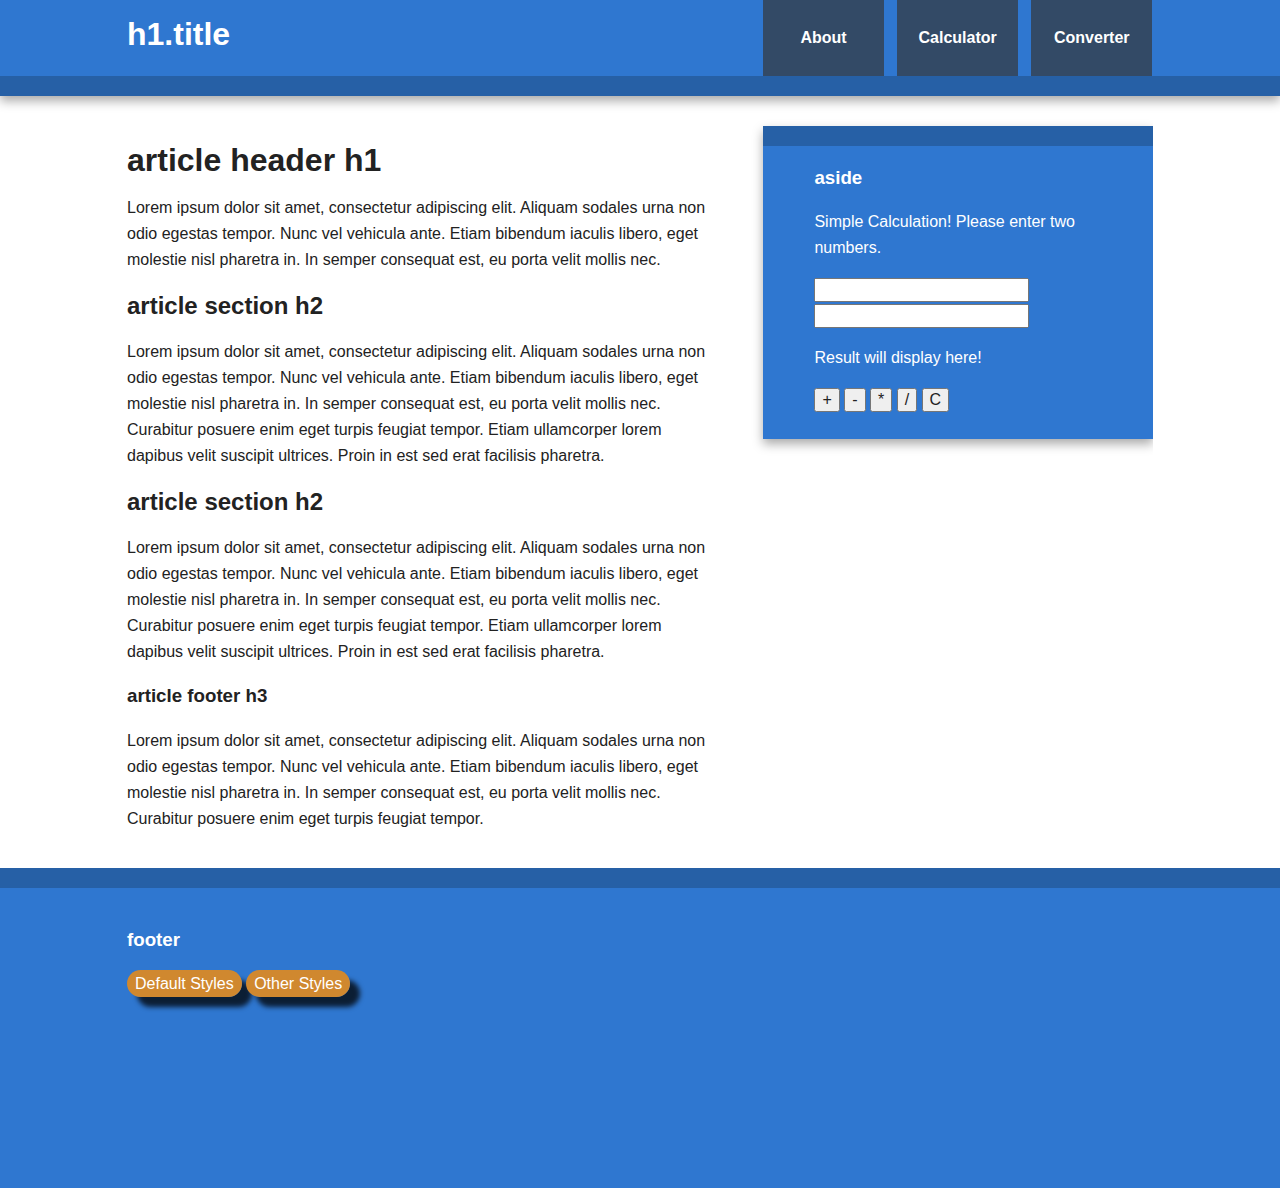
<file: calculator.html>
<!DOCTYPE html>
<!--[if lt IE 7]>      <html class="no-js lt-ie9 lt-ie8 lt-ie7"> <![endif]-->
<!--[if IE 7]>         <html class="no-js lt-ie9 lt-ie8"> <![endif]-->
<!--[if IE 8]>         <html class="no-js lt-ie9"> <![endif]-->
<!--[if gt IE 8]><!--> <html class="no-js"> <!--<![endif]-->
    <head>
        <meta charset="utf-8">
        <meta http-equiv="X-UA-Compatible" content="IE=edge,chrome=1">
        <title>AriaPrincess</title>
        <meta name="description" content="">
        <meta name="viewport" content="width=device-width, initial-scale=1">

        <link href="css/alpha/alpha.css" type="text/css" rel="stylesheet" media="screen" title="default" />
        <link href="css/beta/beta.css" type="text/css" rel="alternate stylesheet" media="screen" title="other" />

        <script src="js/vendor/modernizr-2.6.2-respond-1.1.0.min.js"></script>
    </head>
    <body>
        <!--[if lt IE 7]>
            <p class="browsehappy">You are using an <strong>outdated</strong> browser. Please <a href="http://browsehappy.com/">upgrade your browser</a> to improve your experience.</p>
        <![endif]-->

        <div class="header-container">
            <header class="wrapper clearfix">
                <h1 class="title">h1.title</h1>
                <nav>
                    <ul>
                        <li><a href="index.html">About</a></li>
                        <li><a href="calculator.html">Calculator</a></li>
                        <li><a href="converter.html">Converter</a></li>
                    </ul>
                </nav>
            </header>
        </div>

        <div class="main-container">
            <div class="main wrapper clearfix">

                <article>
                    <header>
                        <h1>article header h1</h1>
                        <p>Lorem ipsum dolor sit amet, consectetur adipiscing elit. Aliquam sodales urna non odio egestas tempor. Nunc vel vehicula ante. Etiam bibendum iaculis libero, eget molestie nisl pharetra in. In semper consequat est, eu porta velit mollis nec.</p>
                    </header>
                    <section>
                        <h2>article section h2</h2>
                        <p>Lorem ipsum dolor sit amet, consectetur adipiscing elit. Aliquam sodales urna non odio egestas tempor. Nunc vel vehicula ante. Etiam bibendum iaculis libero, eget molestie nisl pharetra in. In semper consequat est, eu porta velit mollis nec. Curabitur posuere enim eget turpis feugiat tempor. Etiam ullamcorper lorem dapibus velit suscipit ultrices. Proin in est sed erat facilisis pharetra.</p>
                    </section>
                    <section>
                        <h2>article section h2</h2>
                        <p>Lorem ipsum dolor sit amet, consectetur adipiscing elit. Aliquam sodales urna non odio egestas tempor. Nunc vel vehicula ante. Etiam bibendum iaculis libero, eget molestie nisl pharetra in. In semper consequat est, eu porta velit mollis nec. Curabitur posuere enim eget turpis feugiat tempor. Etiam ullamcorper lorem dapibus velit suscipit ultrices. Proin in est sed erat facilisis pharetra.</p>
                    </section>
                    <footer>
                        <h3>article footer h3</h3>
                        <p>Lorem ipsum dolor sit amet, consectetur adipiscing elit. Aliquam sodales urna non odio egestas tempor. Nunc vel vehicula ante. Etiam bibendum iaculis libero, eget molestie nisl pharetra in. In semper consequat est, eu porta velit mollis nec. Curabitur posuere enim eget turpis feugiat tempor.</p>
                    </footer>
                </article>

                <aside>
                    <h3>aside</h3>
                    <!-- Calculator -->
				<section id="hero">
					<p>Simple Calculation! Please enter two numbers.</p>
					<p>
						<input type="number" id="firstnumber"/>					
						<input type="number" id="secondnumber"/>
					</p>
				
					<p id="result">Result will display here!</p>
				 
					<p>
						<button class="button" id="add" type="button">+</button>
						<button class="button" id="minus" type="button">-</button>
						<button class="button" id="mul" type="button">*</button>
						<button class="button" id="divide" type="button">/</button>
						<button class="button" id="clearinput" type="button">C</button>
					</p>
				</section>	
                </aside>

            </div> <!-- #main -->
        </div> <!-- #main-container -->

        <div class="footer-container">
            <footer class="wrapper">
                <h3>footer</h3>
                <p>
					<a href="#" id="default" title="javascript switch anchor Default">Default Styles</a>
					<a href="#" id="other" title="javascript switch anchor alternate">Other Styles</a>
				</p>
            </footer>
        </div>

        <script src="//ajax.googleapis.com/ajax/libs/jquery/1.11.0/jquery.min.js"></script>
        <script>window.jQuery || document.write('<script src="js/vendor/jquery-1.11.0.min.js"><\/script>')</script>

        <script src="js/plugins.js"></script>
        <script src="js/switcher.js"></script>
        <script src="js/calculator.js"></script>

        <!-- Google Analytics: change UA-XXXXX-X to be your site's ID. -->
   
    </body>
</html>
</file>
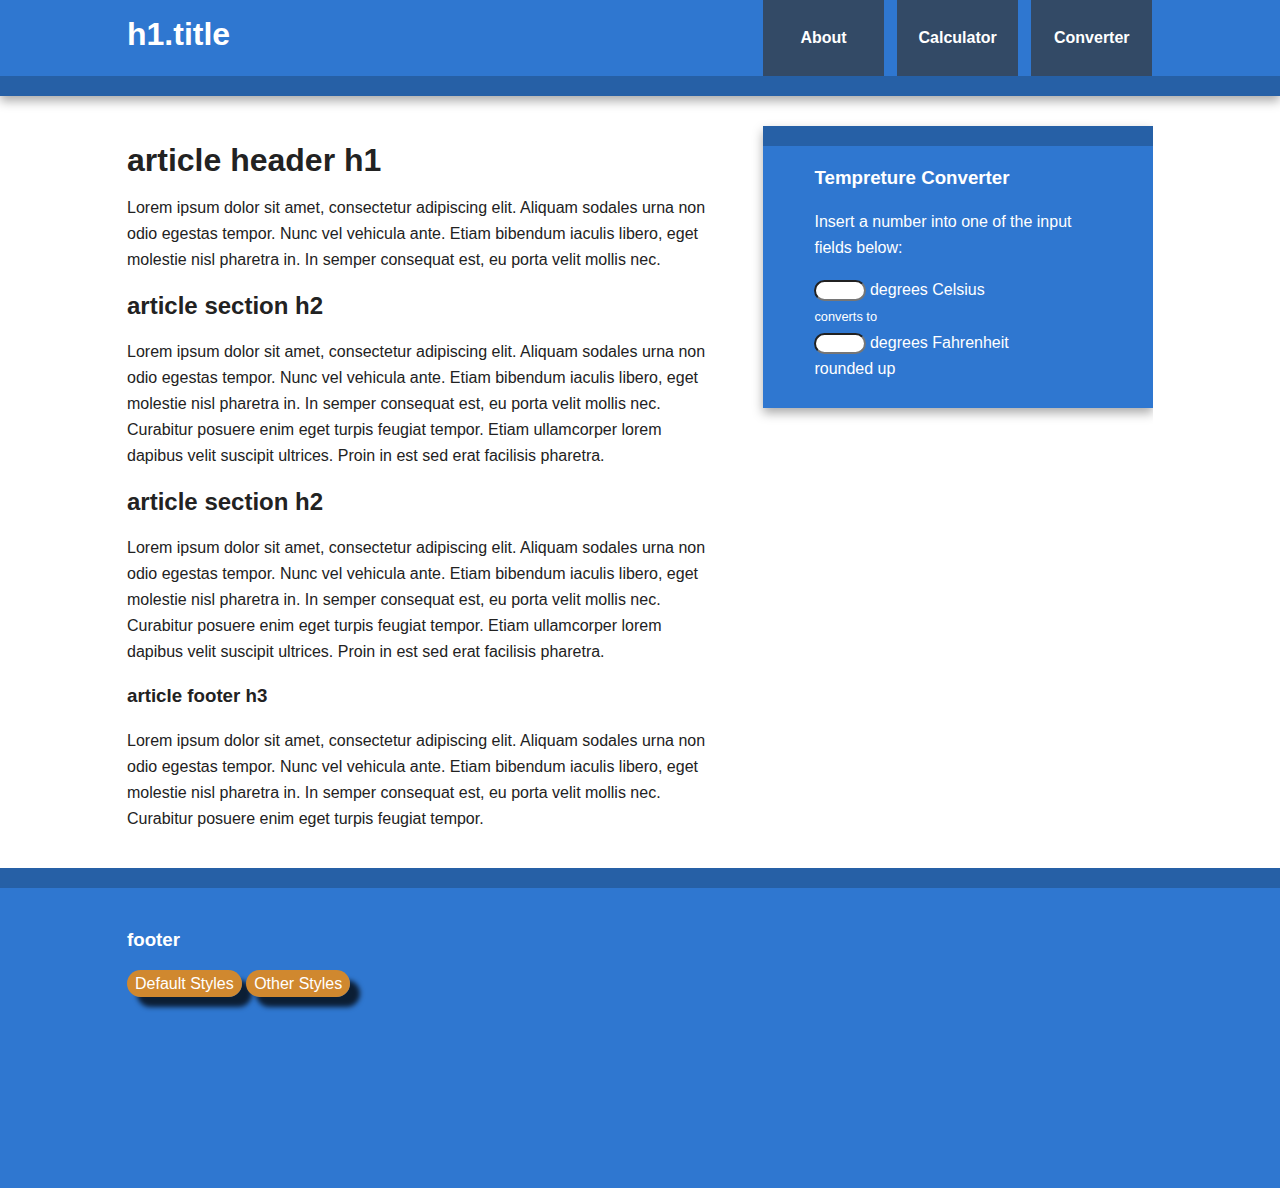
<file: converter.html>
<!DOCTYPE html>
<!--[if lt IE 7]>      <html class="no-js lt-ie9 lt-ie8 lt-ie7"> <![endif]-->
<!--[if IE 7]>         <html class="no-js lt-ie9 lt-ie8"> <![endif]-->
<!--[if IE 8]>         <html class="no-js lt-ie9"> <![endif]-->
<!--[if gt IE 8]><!--> <html class="no-js"> <!--<![endif]-->
    <head>
        <meta charset="utf-8">
        <meta http-equiv="X-UA-Compatible" content="IE=edge,chrome=1">
        <title>AriaPrincess</title>
        <meta name="description" content="">
        <meta name="viewport" content="width=device-width, initial-scale=1">

        <link href="css/alpha/alpha.css" type="text/css" rel="stylesheet" media="screen" title="default" />
        <link href="css/beta/beta.css" type="text/css" rel="alternate stylesheet" media="screen" title="other" />

        <script src="js/vendor/modernizr-2.6.2-respond-1.1.0.min.js"></script>
    </head>
    <body>
        <!--[if lt IE 7]>
            <p class="browsehappy">You are using an <strong>outdated</strong> browser. Please <a href="http://browsehappy.com/">upgrade your browser</a> to improve your experience.</p>
        <![endif]-->

        <div class="header-container">
            <header class="wrapper clearfix">
                <h1 class="title">h1.title</h1>
                <nav>
                    <ul>
                        <li><a href="index.html">About</a></li>
                        <li><a href="calculator.html">Calculator</a></li>
                        <li><a href="converter.html">Converter</a></li>
                    </ul>
                </nav>
            </header>
        </div>

        <div class="main-container">
            <div class="main wrapper clearfix">

                <article>
                    <header>
                        <h1>article header h1</h1>
                        <p>Lorem ipsum dolor sit amet, consectetur adipiscing elit. Aliquam sodales urna non odio egestas tempor. Nunc vel vehicula ante. Etiam bibendum iaculis libero, eget molestie nisl pharetra in. In semper consequat est, eu porta velit mollis nec.</p>
                    </header>
                    <section>
                        <h2>article section h2</h2>
                        <p>Lorem ipsum dolor sit amet, consectetur adipiscing elit. Aliquam sodales urna non odio egestas tempor. Nunc vel vehicula ante. Etiam bibendum iaculis libero, eget molestie nisl pharetra in. In semper consequat est, eu porta velit mollis nec. Curabitur posuere enim eget turpis feugiat tempor. Etiam ullamcorper lorem dapibus velit suscipit ultrices. Proin in est sed erat facilisis pharetra.</p>
                    </section>
                    <section>
                        <h2>article section h2</h2>
                        <p>Lorem ipsum dolor sit amet, consectetur adipiscing elit. Aliquam sodales urna non odio egestas tempor. Nunc vel vehicula ante. Etiam bibendum iaculis libero, eget molestie nisl pharetra in. In semper consequat est, eu porta velit mollis nec. Curabitur posuere enim eget turpis feugiat tempor. Etiam ullamcorper lorem dapibus velit suscipit ultrices. Proin in est sed erat facilisis pharetra.</p>
                    </section>
                    <footer>
                        <h3>article footer h3</h3>
                        <p>Lorem ipsum dolor sit amet, consectetur adipiscing elit. Aliquam sodales urna non odio egestas tempor. Nunc vel vehicula ante. Etiam bibendum iaculis libero, eget molestie nisl pharetra in. In semper consequat est, eu porta velit mollis nec. Curabitur posuere enim eget turpis feugiat tempor.</p>
                    </footer>
                </article>

                <aside>
                    <h3>Tempreture Converter</h3>
                   <p>Insert a number into one of the input fields below:</p>
					<input id="c" onkeyup="convert('C')"> degrees Celsius<br/>
					<small>converts to</small><br/> 
					<input id="f" onkeyup="convert('F')"> degrees Fahrenheit<br/>
					rounded up</p>

                </aside>

            </div> <!-- #main -->
        </div> <!-- #main-container -->

        <div class="footer-container">
            <footer class="wrapper">
                <h3>footer</h3>
                <p>
					<a href="#" id="default" title="javascript switch anchor default">Default Styles</a>
					<a href="#" id="other" title="javascript switch anchor alternate">Other Styles</a>
				</p>
            </footer>
        </div>
        

        <script src="//ajax.googleapis.com/ajax/libs/jquery/1.11.0/jquery.min.js"></script>
        <script>window.jQuery || document.write('<script src="js/vendor/jquery-1.11.0.min.js"><\/script>')</script>

        <script src="js/plugins.js"></script>
        <script src="js/switcher.js"></script>
        <script src="js/converter.js"></script>

        <!-- Google Analytics: change UA-XXXXX-X to be your site's ID. -->
   
    </body>
</html>
</file>
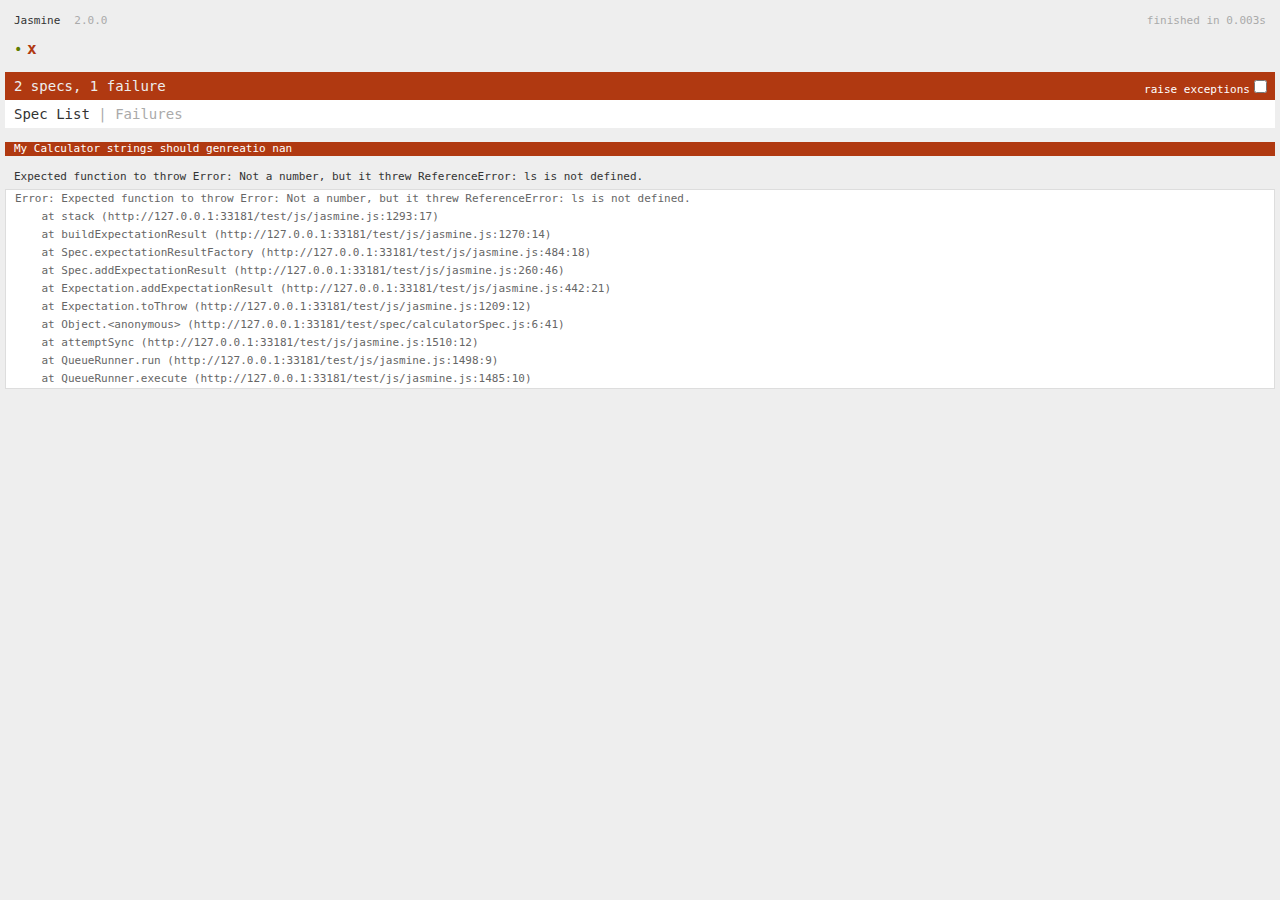
<file: test/SpecRunner.html>
<!DOCTYPE HTML>
<html>
<head>
  <meta http-equiv="Content-Type" content="text/html; charset=UTF-8">
  <title>Jasmine Spec Runner v2.0.0</title>

  <link rel="shortcut icon" type="image/png" href="jasmine_favicon.png">
  <link rel="stylesheet" type="text/css" href="css/jasmine.css">

  <script type="text/javascript" src="js/jasmine.js"></script>
  <script type="text/javascript" src="js/jasmine-html.js"></script>
  <script type="text/javascript" src="js/boot.js"></script>

  <!-- include source files here... -->
  <script type="text/javascript" src="../js/calculator.js"></script>
  <!--<script type="text/javascript" src="src/Song.js"></script>-->

  <!-- include spec files here... -->
  <script type="text/javascript" src="spec/calculatorSpec.js"></script>
  <!--<script type="text/javascript" src="spec/PlayerSpec.js"></script>-->

</head>

<body>
</body>
</html>
</file>
<file: test/css/jasmine.css>
body { background-color: #eeeeee; padding: 0; margin: 5px; overflow-y: scroll; }

.html-reporter { font-size: 11px; font-family: Monaco, "Lucida Console", monospace; line-height: 14px; color: #333333; }
.html-reporter a { text-decoration: none; }
.html-reporter a:hover { text-decoration: underline; }
.html-reporter p, .html-reporter h1, .html-reporter h2, .html-reporter h3, .html-reporter h4, .html-reporter h5, .html-reporter h6 { margin: 0; line-height: 14px; }
.html-reporter .banner, .html-reporter .symbol-summary, .html-reporter .summary, .html-reporter .result-message, .html-reporter .spec .description, .html-reporter .spec-detail .description, .html-reporter .alert .bar, .html-reporter .stack-trace { padding-left: 9px; padding-right: 9px; }
.html-reporter .banner .version { margin-left: 14px; }
.html-reporter #jasmine_content { position: fixed; right: 100%; }
.html-reporter .version { color: #aaaaaa; }
.html-reporter .banner { margin-top: 14px; }
.html-reporter .duration { color: #aaaaaa; float: right; }
.html-reporter .symbol-summary { overflow: hidden; *zoom: 1; margin: 14px 0; }
.html-reporter .symbol-summary li { display: inline-block; height: 8px; width: 14px; font-size: 16px; }
.html-reporter .symbol-summary li.passed { font-size: 14px; }
.html-reporter .symbol-summary li.passed:before { color: #5e7d00; content: "\02022"; }
.html-reporter .symbol-summary li.failed { line-height: 9px; }
.html-reporter .symbol-summary li.failed:before { color: #b03911; content: "x"; font-weight: bold; margin-left: -1px; }
.html-reporter .symbol-summary li.disabled { font-size: 14px; }
.html-reporter .symbol-summary li.disabled:before { color: #bababa; content: "\02022"; }
.html-reporter .symbol-summary li.pending { line-height: 17px; }
.html-reporter .symbol-summary li.pending:before { color: #ba9d37; content: "*"; }
.html-reporter .exceptions { color: #fff; float: right; margin-top: 5px; margin-right: 5px; }
.html-reporter .bar { line-height: 28px; font-size: 14px; display: block; color: #eee; }
.html-reporter .bar.failed { background-color: #b03911; }
.html-reporter .bar.passed { background-color: #a6b779; }
.html-reporter .bar.skipped { background-color: #bababa; }
.html-reporter .bar.menu { background-color: #fff; color: #aaaaaa; }
.html-reporter .bar.menu a { color: #333333; }
.html-reporter .bar a { color: white; }
.html-reporter.spec-list .bar.menu.failure-list, .html-reporter.spec-list .results .failures { display: none; }
.html-reporter.failure-list .bar.menu.spec-list, .html-reporter.failure-list .summary { display: none; }
.html-reporter .running-alert { background-color: #666666; }
.html-reporter .results { margin-top: 14px; }
.html-reporter.showDetails .summaryMenuItem { font-weight: normal; text-decoration: inherit; }
.html-reporter.showDetails .summaryMenuItem:hover { text-decoration: underline; }
.html-reporter.showDetails .detailsMenuItem { font-weight: bold; text-decoration: underline; }
.html-reporter.showDetails .summary { display: none; }
.html-reporter.showDetails #details { display: block; }
.html-reporter .summaryMenuItem { font-weight: bold; text-decoration: underline; }
.html-reporter .summary { margin-top: 14px; }
.html-reporter .summary ul { list-style-type: none; margin-left: 14px; padding-top: 0; padding-left: 0; }
.html-reporter .summary ul.suite { margin-top: 7px; margin-bottom: 7px; }
.html-reporter .summary li.passed a { color: #5e7d00; }
.html-reporter .summary li.failed a { color: #b03911; }
.html-reporter .summary li.pending a { color: #ba9d37; }
.html-reporter .description + .suite { margin-top: 0; }
.html-reporter .suite { margin-top: 14px; }
.html-reporter .suite a { color: #333333; }
.html-reporter .failures .spec-detail { margin-bottom: 28px; }
.html-reporter .failures .spec-detail .description { background-color: #b03911; }
.html-reporter .failures .spec-detail .description a { color: white; }
.html-reporter .result-message { padding-top: 14px; color: #333333; white-space: pre; }
.html-reporter .result-message span.result { display: block; }
.html-reporter .stack-trace { margin: 5px 0 0 0; max-height: 224px; overflow: auto; line-height: 18px; color: #666666; border: 1px solid #ddd; background: white; white-space: pre; }
</file>
<file: css/alpha/alpha.css>
@import url(../normalize.min.css);
/*! HTML5 Boilerplate v4.3.0 | MIT License | http://h5bp.com/ */
html,
button,
input,
select,
textarea {
  color: #222; }

html {
  font-size: 1em;
  line-height: 1.4;
  height: 100%; }

::-moz-selection {
  background: rgba(251, 4, 214, 0.5);
  text-shadow: none; }

::selection {
  background: rgba(251, 4, 214, 0.5);
  text-shadow: none; }

hr {
  display: block;
  height: 1px;
  border: 0;
  border-top: 1px solid #ccc;
  margin: 1em 0;
  padding: 0; }

audio,
canvas,
img,
video {
  vertical-align: middle; }

fieldset {
  border: 0;
  margin: 0;
  padding: 0; }

textarea {
  resize: vertical; }

.browsehappy {
  margin: 0.2em 0;
  background: #ccc;
  color: #000;
  padding: 0.2em 0; }

/* ===== Initializr Styles ==================================================
   Author: Jonathan Verrecchia - verekia.com/initializr/responsive-template
   ========================================================================== */
body {
  font: 16px/26px Helvetica, Helvetica Neue, Arial;
  height: 100%; }

.wrapper {
  width: 90%;
  margin: 0 5%; }

.main-container {
  min-height: 100%; }

/* ===================
    ALL: Orange Theme
   =================== */
.header-container {
  border-bottom: 20px solid #2660a6; }

.footer-container,
.main aside {
  border-top: 20px solid #2660a6;
  overflow: auto;
  padding-bottom: 150px; }

.header-container,
.footer-container,
.main aside {
  background: #2f77d0; }

.title {
  color: white; }

.footer-container {
  margin: 0 auto;
  position: relative;
  margin-top: -150px;
  /* negative value of footer height */
  height: 150px;
  clear: both; }

/* ==============
    MOBILE: Menu
   ============== */
nav ul {
  margin: 0;
  padding: 0; }

nav a {
  display: block;
  margin-bottom: 10px;
  padding: 15px 0;
  text-align: center;
  text-decoration: none;
  font-weight: bold;
  color: white;
  background: #334a66; }
  nav a:hover {
    background: #557baa; }

nav a:hover,
nav a:visited {
  color: white; }

nav a:hover {
  text-decoration: underline; }

/* ==============
    MOBILE: Main
   ============== */
.main {
  padding: 30px 0;
  overflow: auto;
  padding-bottom: 170px; }

.main article h1 {
  font-size: 2em; }

.main aside {
  color: white;
  padding: 0px 5% 10px; }

.footer-container footer {
  color: white;
  padding: 20px 0; }

/* ===============
    ALL: IE Fixes
   =============== */
.ie7 .title {
  padding-top: 20px; }

/* ==========================================================================
   Author's custom styles
   ========================================================================== */
/* ==========================================================================
   Media Queries
   ========================================================================== */
@media only screen and (min-width: 480px) {
  /* ====================
      INTERMEDIATE: Menu
     ==================== */
  nav a {
    float: left;
    width: 27%;
    margin: 0 1.7%;
    padding: 25px 2%;
    margin-bottom: 0; }

  nav li:first-child a {
    margin-left: 0; }

  nav li:last-child a {
    margin-right: 0; }

  /* ========================
      INTERMEDIATE: IE Fixes
     ======================== */
  nav ul li {
    display: inline; }

  .oldie nav a {
    margin: 0 0.7%; } }
@media only screen and (min-width: 768px) {
  /* ====================
      WIDE: CSS3 Effects
     ==================== */
  .header-container,
  .main aside {
    -webkit-box-shadow: 0 5px 10px #aaa;
    -moz-box-shadow: 0 5px 10px #aaa;
    box-shadow: 0 5px 10px #aaa; }

  /* ============
      WIDE: Menu
     ============ */
  .title {
    float: left; }

  nav {
    float: right;
    width: 38%; }

  /* ============
      WIDE: Main
     ============ */
  .main article {
    float: left;
    width: 57%; }

  .main aside {
    float: right;
    width: 28%; } }
@media only screen and (min-width: 1140px) {
  /* ===============
      Maximal Width
     =============== */
  .wrapper {
    width: 1026px;
    /* 1140px - 10% for margins */
    margin: 0 auto; } }
/* ==========================================================================
   Helper classes
   ========================================================================== */
.ir {
  background-color: transparent;
  border: 0;
  overflow: hidden;
  *text-indent: -9999px; }

.ir:before {
  content: "";
  display: block;
  width: 0;
  height: 150%; }

.hidden {
  display: none !important;
  visibility: hidden; }

.visuallyhidden {
  border: 0;
  clip: rect(0 0 0 0);
  height: 1px;
  margin: -1px;
  overflow: hidden;
  padding: 0;
  position: absolute;
  width: 1px; }

.visuallyhidden.focusable:active,
.visuallyhidden.focusable:focus {
  clip: auto;
  height: auto;
  margin: 0;
  overflow: visible;
  position: static;
  width: auto; }

.invisible {
  visibility: hidden; }

.clearfix:before,
.clearfix:after {
  content: " ";
  display: table; }

.clearfix:after {
  clear: both; }

.clearfix {
  *zoom: 1; }

/* ==========================================================================
   Print styles
   ========================================================================== */
@media print {
  * {
    background: transparent !important;
    color: #000 !important;
    box-shadow: none !important;
    text-shadow: none !important; }

  a,
  a:visited {
    text-decoration: underline; }

  a[href]:after {
    content: " (" attr(href) ")"; }

  abbr[title]:after {
    content: " (" attr(title) ")"; }

  .ir a:after,
  a[href^="javascript:"]:after,
  a[href^="#"]:after {
    content: ""; }

  pre,
  blockquote {
    border: 1px solid #999;
    page-break-inside: avoid; }

  thead {
    display: table-header-group; }

  tr,
  img {
    page-break-inside: avoid; }

  img {
    max-width: 100% !important; }

  @page {
    margin: 0.5cm; }
  p,
  h2,
  h3 {
    orphans: 3;
    widows: 3; }

  h2,
  h3 {
    page-break-after: avoid; } }
#default, #other {
  -webkit-border-radius: 20px;
  -moz-border-radius: 20px;
  -ms-border-radius: 20px;
  border-radius: 20px;
  background-color: #d0882f;
  text-decoration: none;
  padding: 5px 8px;
  color: white;
  -webkit-box-shadow: 10px 10px 5px 0px rgba(0, 0, 0, 0.75);
  -moz-box-shadow: 10px 10px 5px 0px rgba(0, 0, 0, 0.75);
  box-shadow: 10px 10px 5px 0px rgba(0, 0, 0, 0.75); }
  #default:hover, #other:hover {
    background-color: #1c487d; }

.playerplayer {
  list-style: none; }

input#c, input#f {
  -webkit-border-radius: 30px;
  -moz-border-radius: 30px;
  -ms-border-radius: 30px;
  border-radius: 30px;
  width: 15%;
  text-align: center;
  font-size: 0.8em; }
</file>
<file: css/beta/beta.css>
/* http://meyerweb.com/eric/tools/css/reset/ 
   v2.0 | 20110126
   License: none (public domain)
*/
html, body, div, span, applet, object, iframe, p, blockquote, pre,
a, abbr, acronym, address, big, cite, code,
del, dfn, em, img, ins, kbd, q, s, samp,
small, strike, strong, sub, sup, tt, var,
b, u, i, center,
dl, dt, dd, ol, ul, li,
fieldset, form, label, legend,
table, caption, tbody, tfoot, thead, tr, th, td,
article, aside, canvas, details, embed,
figure, figcaption, footer, header, hgroup,
menu, nav, output, ruby, section, summary,
time, mark, audio, video {
  margin: 0;
  padding: 0;
  border: 0;
  font-size: 100%;
  font: inherit;
  vertical-align: baseline; }

/* HTML5 display-role reset for older browsers */
article, aside, details, figcaption, figure,
footer, header, hgroup, menu, nav, section {
  display: block; }

body {
  font-family: sans-serif; }

ol, ul {
  list-style: none; }

blockquote, q {
  quotes: none; }

blockquote:before, blockquote:after,
q:before, q:after {
  content: '';
  content: none; }

table {
  border-collapse: collapse;
  border-spacing: 0; }

.header-container {
  position: fixed;
  top: 0;
  left: 0;
  right: 0;
  width: 100%;
  background-color: #5bba4f;
  height: 150px;
  border-top: 30px solid #2f6728;
  height: 150px;
  z-index: 99;
  padding: 0 10%; }

.main-container {
  padding-top: 200px;
  padding-left: 5%;
  position: relative;
  left: 30%;
  width: 60%;
  text-align: justify; }

div.footer-container {
  position: fixed;
  top: 180px;
  left: 0;
  width: 30%;
  height: 100%;
  background-color: cyan; }
</file>
